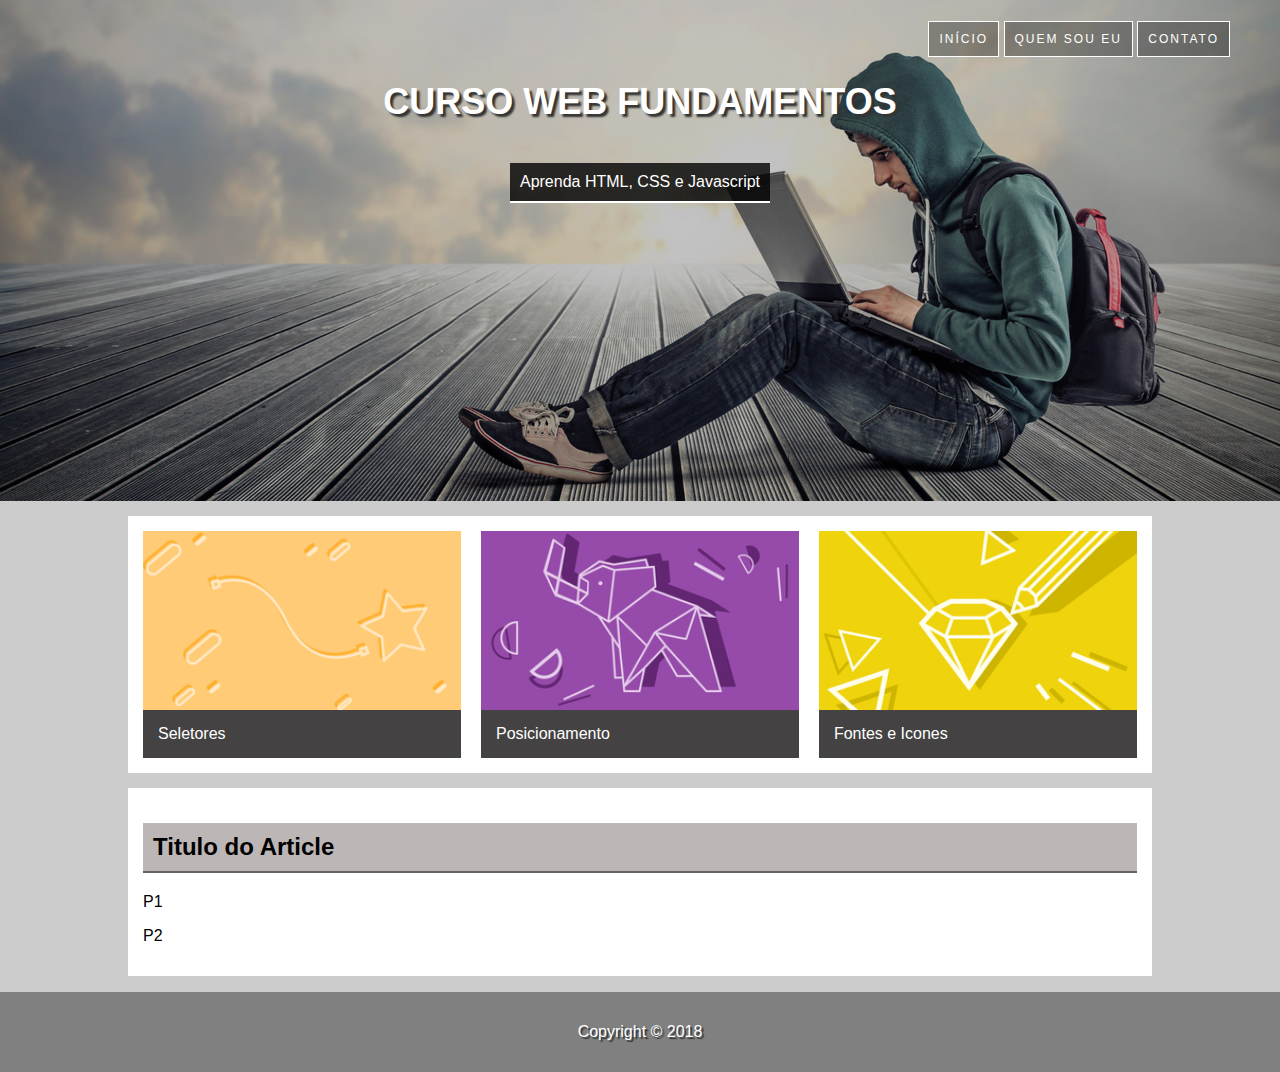
<file: index.html>
<!doctype html>

<html lang="pt-br">
    <head>
        <tittle></tittle>
        <meta charset="utf-8">
        <meta name="author" content="Gabriel">
        <meta name="description" content="site">
        <meta name="keywords" content="site, linkedin">

        <link rel="stylesheet" href="css/estilo.css">

    </head>
    
    <body>
        <div id="principal">
            <header class="banner">
                <nav>
                    <ul class="ul-head">
                        <li><a href="index.html">INÍCIO</a></li>
                        <li><a href="#">QUEM SOU EU</a></li>
                        <li><a href="#">CONTATO</a></li>
                    </ul>
                    <div class="banner-conteudo">
                        <h1>Curso Web Fundamentos</h1></h1>
                        <p>Aprenda HTML, CSS e Javascript</p>
                    </div> 
                </nav>
            </header>
            <main>
                <section class="selecao-conteudo">
                    <div class="card card1">
                        <img src="imagens/card_01.png" alt="">
                        <p>Seletores</p>
                    </div>
                    <div class="card card2">
                        <img src="imagens/card_02.jpg" alt="">
                        <p>Posicionamento</p>
                    </div>
                    <div class="card card3">
                        <img src="imagens/card_03.jpg" alt="">
                        <p>Fontes e Icones</p>
                    </div>

                </section>

                <section class="selecao-conteudo">
                    <article>
                        <header>
                            <h2>Titulo do Article</h2>
                            <p>P1</p>
                            <p>P2</p>
                        </header>
                    </article>
                        
                </section>
            </main>
            <footer>
                <p>Copyright &copy; 2018</p>
            </footer>
        </div>
    </body>
</html>
</file>
<file: css/estilo.css>
body{
    font-family: arial, sans-serif;
    background: #ccc;
    margin: 0;
}

.banner{
    background-image: url(../imagens/bg-3.jpg);
    height: 500px;
    background-position: right center;
    background-size: cover;
    border-top: 0.1px solid transparent;
}

.banner-conteudo{
    text-align: center;
    color: white;
    position: center;
}

.banner-conteudo h1{
    text-transform: uppercase;
    font-size: 36px;
    text-shadow: 3px 3px 2px #333;
}

.banner-conteudo p{
    background-color: rgba(0,0,0, 0.8);
    display: inline-block;
    padding: 10px;
    border-bottom: 2px solid white;
}

.banner nav ul{
    text-align: right;
    margin: 20px 50px 0 0;
}

.banner nav li{
    display: inline-block;
    list-style: none;
    border: 1px solid white;
}

.banner nav a{
    background: rgba(0,0,0,0.3);
    display: block;
    padding: 10px;
    color: white;
    text-decoration: none;
    text-transform: uppercase;
    font-size: 12px;
    letter-spacing: 2px;
}
.banner nav a:hover{
    background: rgba(0,0,0,0.5);   
}

main{
    width: 80%;
    margin: auto;
}

.selecao-conteudo{
    background-color: white;
    padding: 15px;
    margin-top: 15px;
    overflow: auto;
}

.selecao-conteudo h2{
    background-color: rgb(189, 182, 182);
    border-bottom: solid 2px rgb(104, 98, 98);
    padding: 10px;
}

.card{
    width: 32%;
    float: left;
    box-sizing: border-box;
}

.card1, .card2{
    margin-right: 2%;
}

.card img{
    width: 100%;
    display: block;
}

.card p{
    background-color: rgb(68, 66, 66);
    color: white;
    margin: 0px;
    padding: 15px;
}

footer{
    text-align: center;
    background-color: grey;
    color: white;
    text-shadow: 2px 2px 1px #333;
    height: 80px;
    line-height: 80px;
}
</file>
